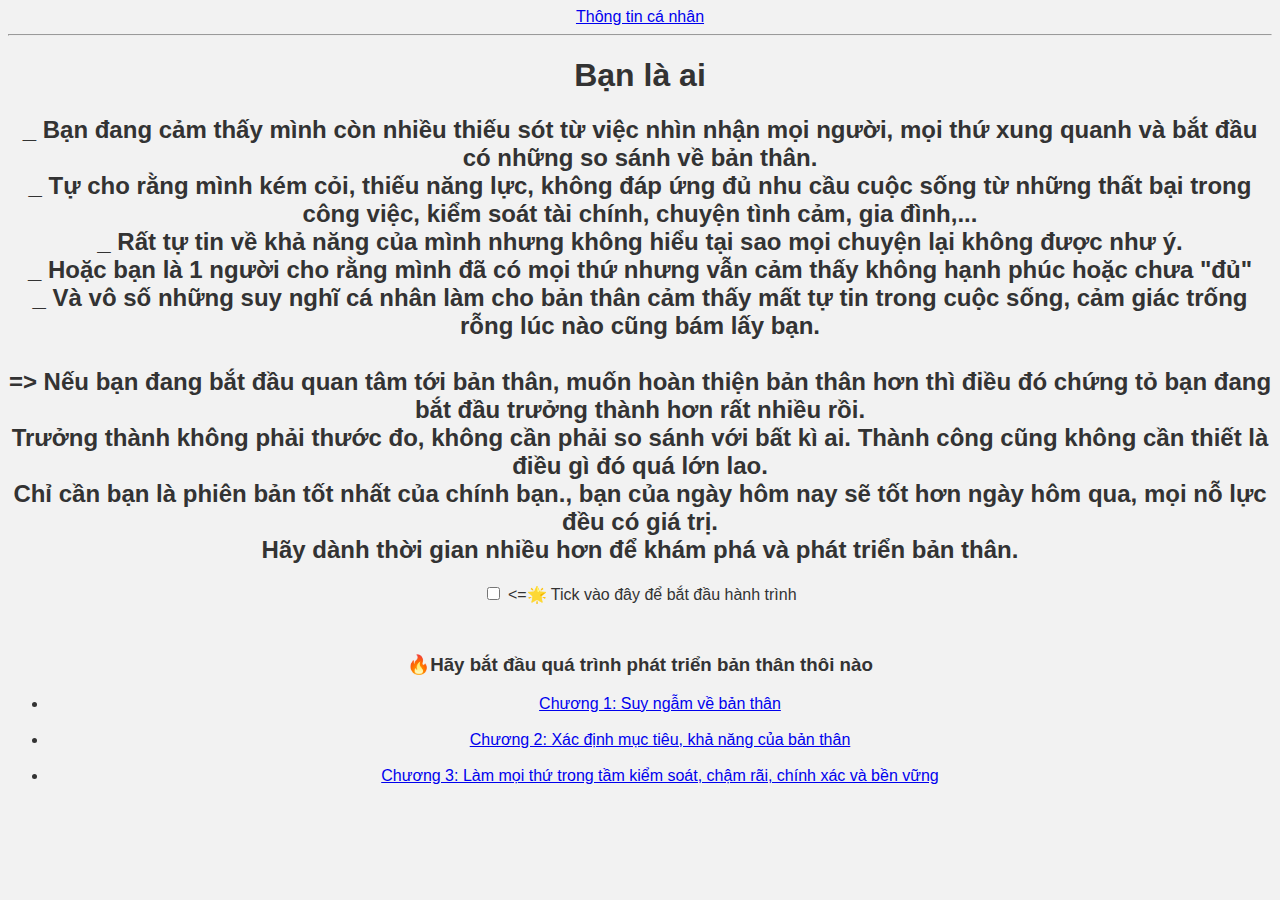
<file: index.html>
<!DOCTYPE html>
<html lang="vi">
  <head>
    <meta charset="UTF-8" />
    <meta name="viewport" content="width=device-width, initial-scale=1.0" />
    <title>Quá trình thay đổi bản thân</title>
    <link
      rel="apple-touch-icon"
      sizes="57x57"
      href="./B/apple-icon-57x57.png"
    />
    <link
      rel="apple-touch-icon"
      sizes="60x60"
      href="./B/apple-icon-60x60.png"
    />
    <link
      rel="apple-touch-icon"
      sizes="72x72"
      href="./B/apple-icon-72x72.png"
    />
    <link
      rel="apple-touch-icon"
      sizes="76x76"
      href="./B/apple-icon-76x76.png"
    />
    <link
      rel="apple-touch-icon"
      sizes="114x114"
      href="./B/apple-icon-114x114.png"
    />
    <link
      rel="apple-touch-icon"
      sizes="120x120"
      href="./B/apple-icon-120x120.png"
    />
    <link
      rel="apple-touch-icon"
      sizes="144x144"
      href="./B/apple-icon-144x144.png"
    />
    <link
      rel="apple-touch-icon"
      sizes="152x152"
      href="./B/apple-icon-152x152.png"
    />
    <link
      rel="apple-touch-icon"
      sizes="180x180"
      href="./B/apple-icon-180x180.png"
    />
    <link
      rel="icon"
      type="image/png"
      sizes="192x192"
      href="./B/android-icon-192x192.png"
    />
    <link
      rel="icon"
      type="image/png"
      sizes="32x32"
      href="./B/favicon-32x32.png"
    />
    <link
      rel="icon"
      type="image/png"
      sizes="96x96"
      href="./B/favicon-96x96.png"
    />
    <link
      rel="icon"
      type="image/png"
      sizes="16x16"
      href="./B/favicon-16x16.png"
    />
    <link rel="manifest" href="./B/manifest.json" />
    <meta name="msapplication-TileColor" content="#ffffff" />
    <meta name="msapplication-TileImage" content="/ms-icon-144x144.png" />
    <meta name="theme-color" content="#ffffff" />
    <link rel="stylesheet" href="style.css" />
  </head>
  <body>
    <a href="./info.html">Thông tin cá nhân</a>
    <hr />
    <h1><span class="before">Bạn là ai</span></h1>
    <h2>
      _ Bạn đang cảm thấy mình còn nhiều thiếu sót từ việc nhìn nhận mọi người,
      mọi thứ xung quanh và bắt đầu có những so sánh về bản thân. <br />
      _ Tự cho rằng mình kém cỏi, thiếu năng lực, không đáp ứng đủ nhu cầu cuộc
      sống từ những thất bại trong công việc, kiểm soát tài chính, chuyện tình
      cảm, gia đình,... <br />
      _ Rất tự tin về khả năng của mình nhưng không hiểu tại sao mọi chuyện lại
      không được như ý. <br />
      _ Hoặc bạn là 1 người cho rằng mình đã có mọi thứ nhưng vẫn cảm thấy không
      hạnh phúc hoặc chưa "đủ"<br />
      _ Và vô số những suy nghĩ cá nhân làm cho bản thân cảm thấy mất tự tin
      trong cuộc sống, cảm giác trống rỗng lúc nào
      <block>cũng bám lấy bạn.</block> <br /><br />
      <block
        >=> Nếu bạn đang bắt đầu quan tâm tới bản thân, muốn hoàn thiện bản thân
        hơn thì điều đó chứng tỏ bạn đang bắt đầu trưởng thành hơn rất nhiều
        rồi. <br />
        Trưởng thành không phải thước đo, không cần phải so sánh với bất kì ai.
        Thành công cũng không cần thiết là điều gì đó quá lớn lao. <br />
        Chỉ cần bạn là phiên bản tốt nhất của chính bạn., bạn của ngày hôm nay
        sẽ tốt hơn ngày hôm qua, mọi nỗ lực đều có giá trị. <br />
        Hãy dành thời gian nhiều hơn để khám phá và phát triển bản thân.
      </block>
    </h2>
    <input type="checkbox" id="toggle" />
    <label for="toggle">&#60;&#61;🌟 Tick vào đây để bắt đầu hành trình</label>
    <div class="container">
      <h3 class="typing-container">
        <span class="typing-text"
          >🔥Hãy bắt đầu quá trình phát triển bản thân thôi nào</span
        ><br />
      </h3>
      <ul class="chapter-list">
        <li class="chuong">
          <a href="./chuong1.html">Chương 1: Suy ngẫm về bản thân</a>
        </li>
        <br />
        <li class="chuong">
          <a href="./chuong2.html"
            >Chương 2: Xác định mục tiêu, khả năng của bản thân</a
          >
        </li>
        <br />
        <li class="chuong">
          <a href="./chuong3.html"
            >Chương 3: Làm mọi thứ trong tầm kiểm soát, chậm rãi, chính xác và
            bền vững</a
          >
        </li>
      </ul>
    </div>
  </body>
</html>
</file>
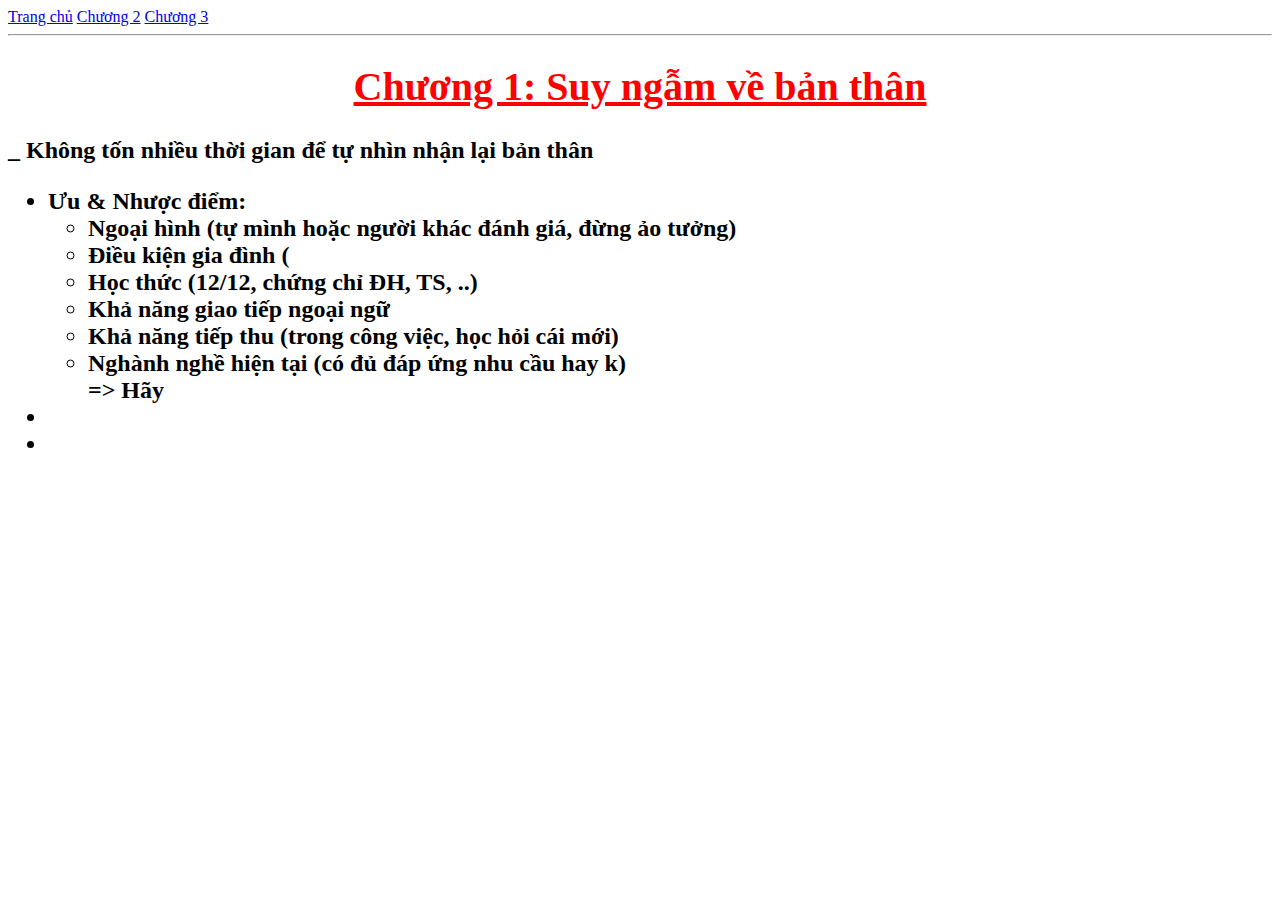
<file: chuong1.html>
<!DOCTYPE html>
<html lang="en">
  <head>
    <meta charset="UTF-8" />
    <meta name="viewport" content="width=device-width, initial-scale=1.0" />
    <link rel="stylesheet" href="style2.css" />
    <title>Chương 1: Suy ngẫm về bản thân</title>
  </head>
  <body>
    <a href="./index.html">Trang chủ</a>
    <a href="./chuong2.html">Chương 2</a>
    <a href="./chuong3.html">Chương 3</a>
    <hr />
    <h1><u>Chương 1: Suy ngẫm về bản thân</u></h1>
    <h2>_ Không tốn nhiều thời gian để tự nhìn nhận lại bản thân</h2>
    <h2>
      <ul>
        <li>Ưu & Nhược điểm:</li>
        <ul>
          <li>Ngoại hình (tự mình hoặc người khác đánh giá, đừng ảo tưởng)</li>
          <li>Điều kiện gia đình (</li>
          <li>Học thức (12/12, chứng chỉ ĐH, TS, ..)</li>
          <li>Khả năng giao tiếp ngoại ngữ</li>
          <li>Khả năng tiếp thu (trong công việc, học hỏi cái mới)</li>
          <li>Nghành nghề hiện tại (có đủ đáp ứng nhu cầu hay k)</li>
          => Hãy
        </ul>
        <li></li>
        <li></li>
      </ul>
    </h2>
  </body>
</html>
</file>
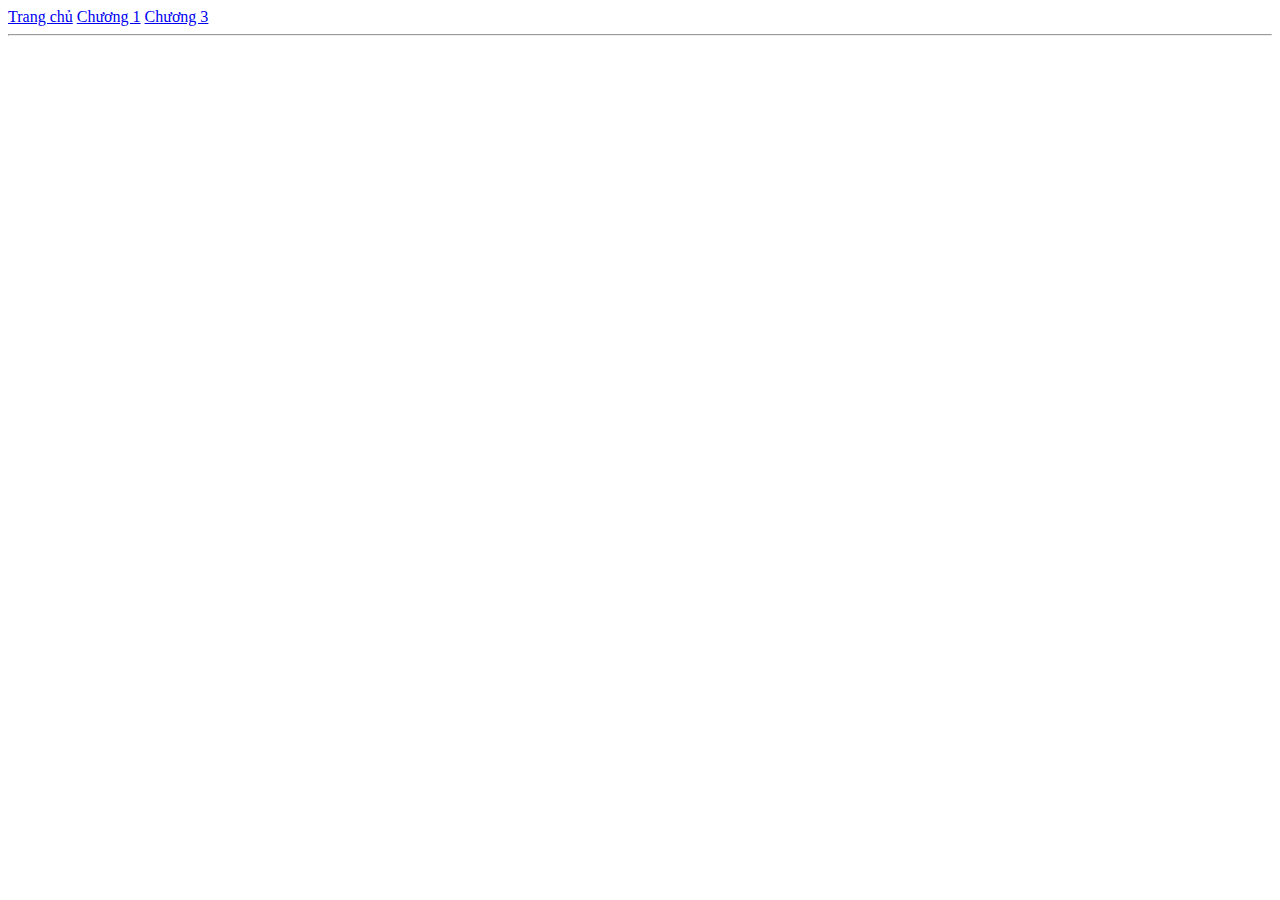
<file: chuong2.html>
<!DOCTYPE html>
<html lang="en">
  <head>
    <meta charset="UTF-8" />
    <meta name="viewport" content="width=device-width, initial-scale=1.0" />
    <link rel="stylesheet" href="style2.css" />
    <title>Chương 2: Xác định mục tiêu, khả năng của bản thân</title>
  </head>
  <body>
    <a href="./index.html">Trang chủ</a>
    <a href="./chuong1.html">Chương 1</a>
    <a href="./chuong3.html">Chương 3</a>
    <hr />
  </body>
</html>
</file>
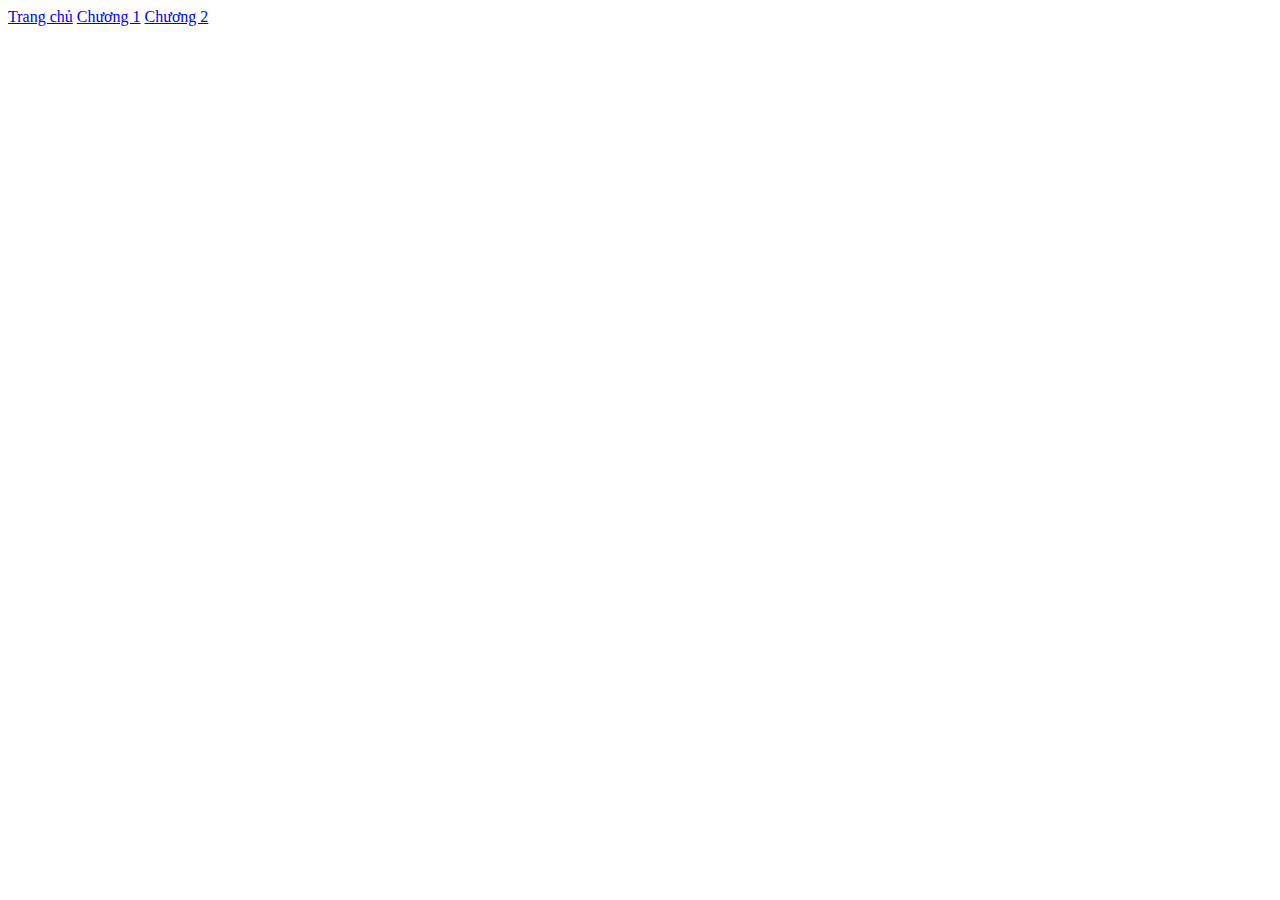
<file: chuong3.html>
<!DOCTYPE html>
<html lang="en">
  <head>
    <meta charset="UTF-8" />
    <meta name="viewport" content="width=device-width, initial-scale=1.0" />
    <link rel="stylesheet" href="style2.css" />
    <title>
      Chương 3: Làm mọi thứ trong tầm kiểm soát, chậm rãi và bền vững
    </title>
  </head>
  <body>
    <a href="./index.html">Trang chủ</a>
    <a href="./chuong1.html">Chương 1</a>
    <a href="./chuong2.html">Chương 2</a>
  </body>
</html>
</file>
<file: style.css>
body {
  font-family: Arial, sans-serif;
  text-align: center;
  background-color: #f2f2f2;
  color: #333;
}

.container {
  margin-top: 50px;
}
</file>
<file: style2.css>
h1 {
  color: red;
  text-align: center;
  font-size: 40px;
}
</file>
